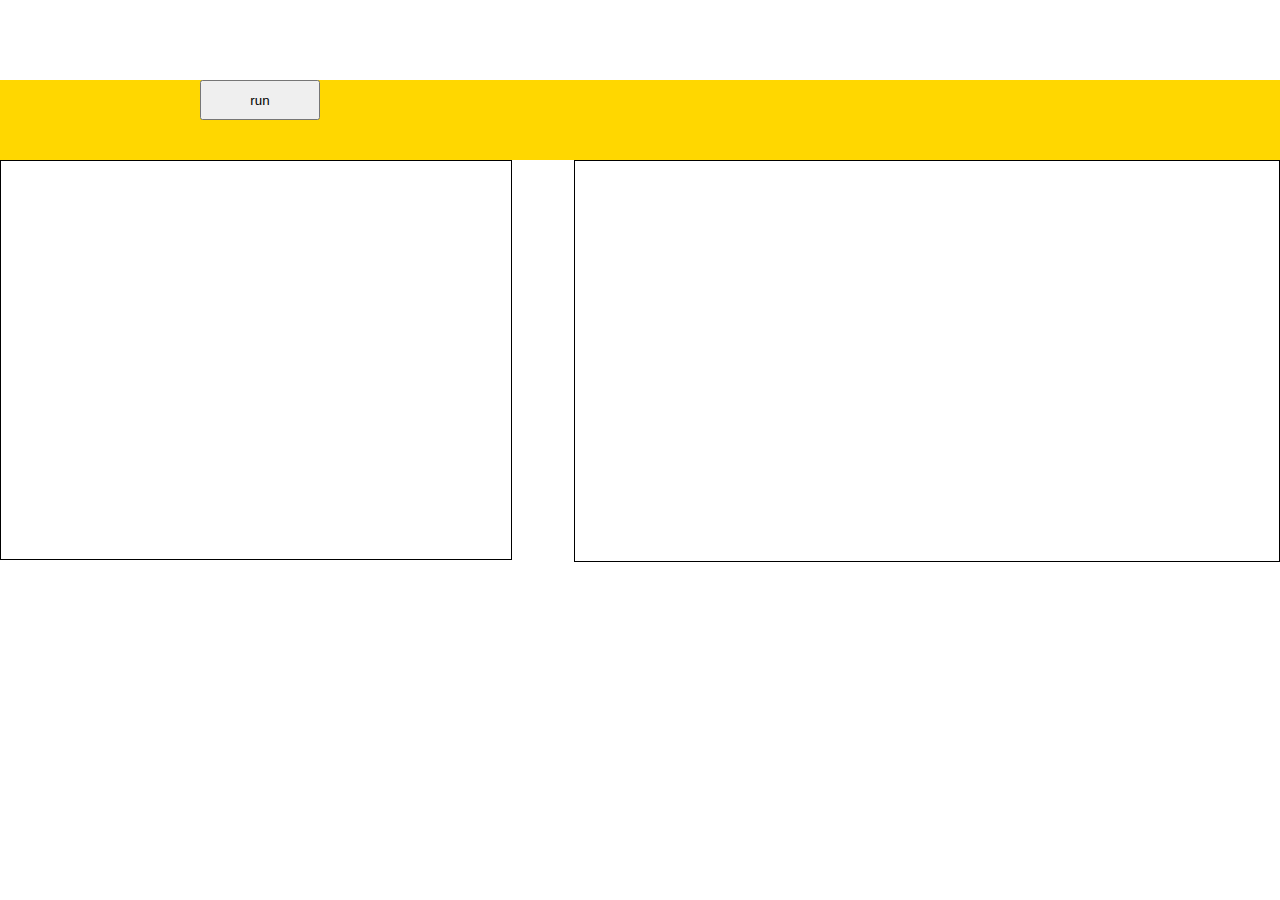
<file: codewego.html>
<html>
<body>


<div class="main">
	<div class="header"></div>
	<div class="menu">
		<input type="button" value="run" onclick="myTry()">
	</div>
	<div class="content">
		<div id="browser"></div>
		<textarea id="editor"></textarea>
		
	</div>
</div>

</body>
	
</html>

<script type="text/javascript">
function myTry() {




	var code = document.getElementById("editor").value;

//strong
	var code = code.replace("<fuerte>", "<strong>");
	var code = code.replace("</fuerte>", "</strong>");
//title
	var code = code.replace("<titulo>", "<title>");
	var code = code.replace("</titulo>", "</title>");
	var code = code.replace("<título", "<title>");
	var code = code.replace("</título>", "</title>");
//head
	var code = code.replace("<com>", "<head>");
	var code = code.replace("</com>", "</head>");
//article
	var code = code.replace("<artículo>", "<article>");
	var code = code.replace("</artículo>", "</article>");
	var code = code.replace("<articulo>", "<article>");
	var code = code.replace("</articulo>", "</article>");
//button
	var code = code.replace("<botón>", "<button>");
	var code = code.replace("</botón>", "</button>");
	var code = code.replace("<boton>", "<button>");
	var code = code.replace("</boton>", "</button>");
//br
	var code = code.replace("<int>", "<br>");
	var code = code.replace("</int>", "</br>");
//caption
	var code = code.replace("<subtítulo>", "<caption>");
	var code = code.replace("</subtítulo>", "</caption>");
	var code = code.replace("<subtitulo>", "<caption>");
	var code = code.replace("</subtitulo>", "</caption>");
//em
	var code = code.replace("<én>", "<em>");
	var code = code.replace("</én>", "</em>");
	var code = code.replace("<en>", "<em>");
	var code = code.replace("</en>", "</em>");








	document.getElementById("browser").innerHTML = code;


}

	
</script>

<style>
body {
	margin:0;
	
}

.header {
		height:80px;
	}
.menu {
	height:80px;
	background:gold;
}

#browser {
	width: 55%;
	border: 1px solid black;
	float:right;
	height: 400px;
}

#editor {
	width: 40%;
	border: 1px solid black;
	float:left;
	height: 400px;
	resize:none;
}
.content {
	height:400px;
}
.menu input[type=button] {
	margin-left: 200px;
	width: 120px;
	height: 40px;
}


</style>
</file>
